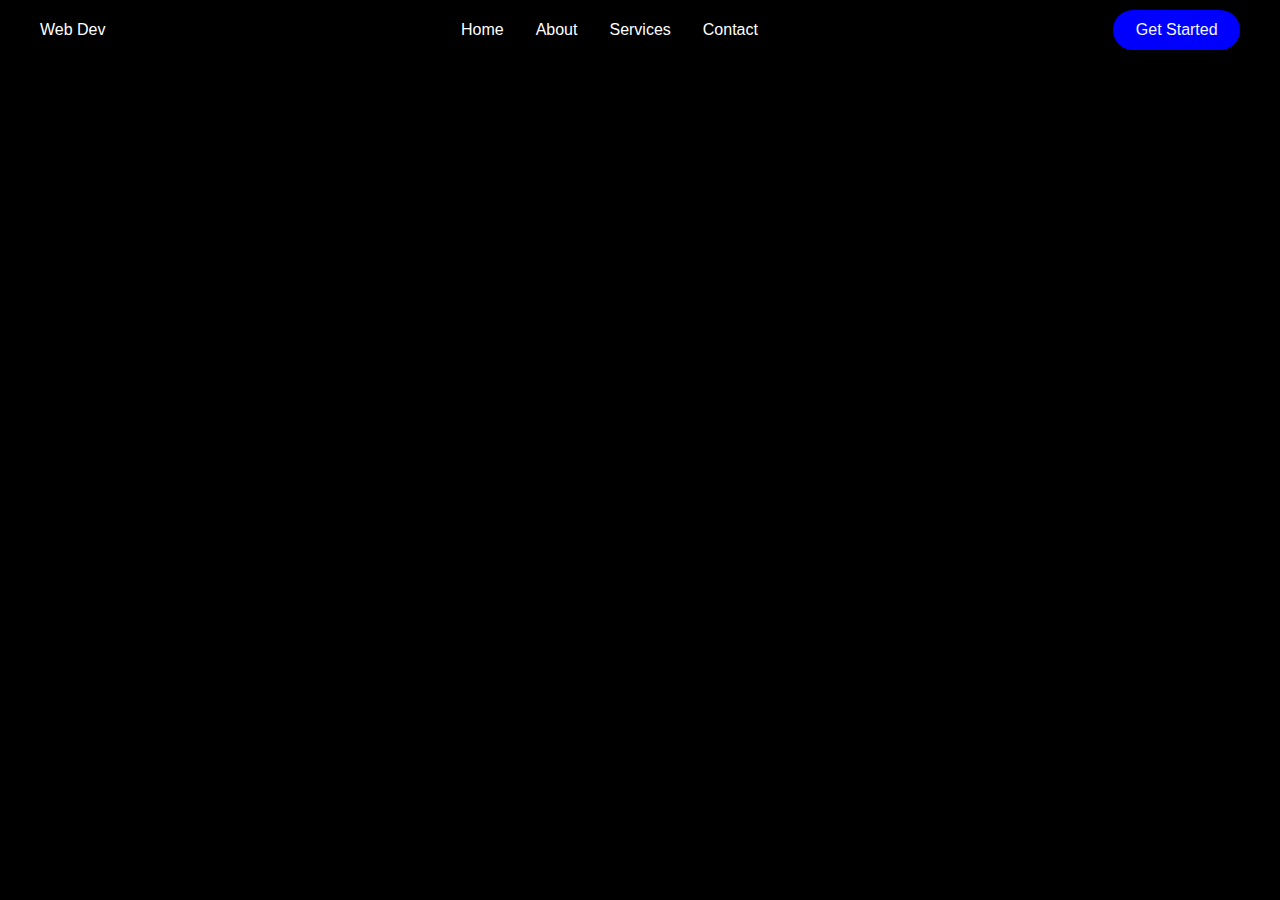
<file: index.html>
<!DOCTYPE html>
<html lang="en">
  <head>
    <meta charset="UTF-8" />
    <link
      rel="stylesheet"
      href="https://cdnjs.cloudflare.com/ajax/libs/font-awesome/6.4.0/css/all.min.css"
      integrity="sha512-iecdLmaskl7CVkqkXNQ/ZH/XLlvWZOJyj7Yy7tcenmpD1ypASozpmT/E0iPtmFIB46ZmdtAc9eNBvH0H/ZpiBw=="
      crossorigin="anonymous"
      referrerpolicy="no-referrer"
    />
    <meta name="viewport" content="width=device-width, initial-scale=1.0" />
    <title>Responsive Navbar</title>
    <link rel="stylesheet" href="style.css" />
  </head>
  <body>
    <div class="navbar">
      <div class="logo">
        <a href="#">Web Dev </a>
      </div>
      <ul class="links">
        <li><a href="home">Home </a></li>
        <li><a href="About">About </a></li>
        <li><a href="Services">Services </a></li>
        <li><a href="Contact">Contact </a></li>
      </ul>
      <a href="#" class="Action_btn">Get Started</a>
      <div class="toggle_btn">
        <i class="fa-solid fa-bars"></i>
      </div>
    </div>
 <!-- navbar ends here -->
  </body>
</html>
</file>
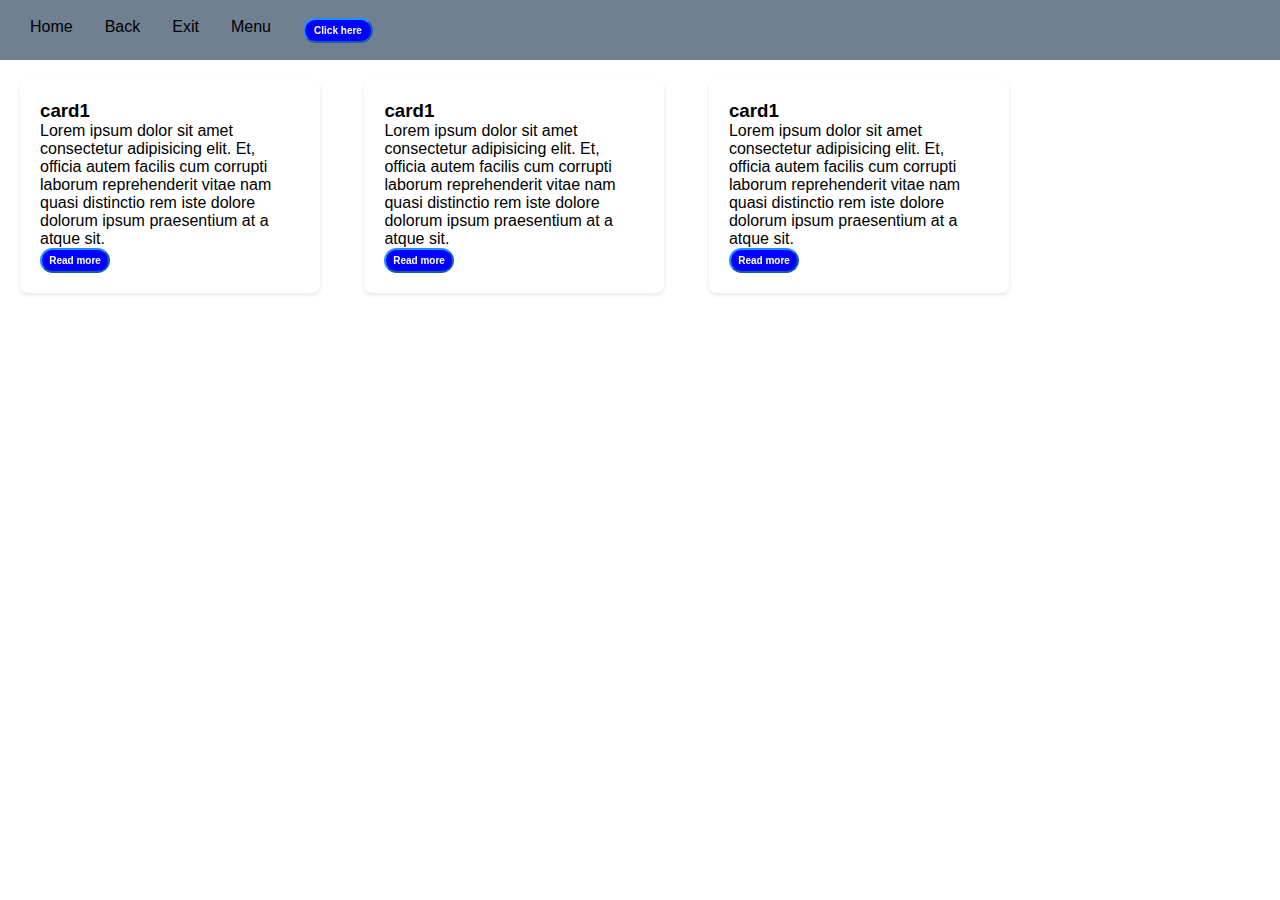
<file: navbar.html>
<!DOCTYPE html>
<html lang="en">
  <head>
    <meta charset="UTF-8" />
    <meta name="viewport" content="width=device-width, initial-scale=1.0" />
    <link rel="stylesheet" href="styles.css" />
    <title>Navbar</title>
  </head>
  <body>
    <div class="container">
      <div class="navbar">
        <nav>
          <ul>
            <li>Home</li>
            <li>Back</li>
            <li>Exit</li>
            <li>Menu</li>
            <div class="btn btn-sm"><button>Click here</button></div>
          </ul>
        </nav>
        </div>
        <div class="section">
            <section>
                <div class="card">
                    <h3>card1</h3>
                    <p>Lorem ipsum dolor sit amet consectetur adipisicing elit. Et, officia autem facilis cum corrupti laborum reprehenderit vitae nam quasi distinctio rem iste dolore dolorum ipsum praesentium at a atque sit.</p>
                    <div class="btn"><button>Read more</button></div>
                </div>
                <div class="card">
                    <h3>card1</h3>
                    <p>Lorem ipsum dolor sit amet consectetur adipisicing elit. Et, officia autem facilis cum corrupti laborum reprehenderit vitae nam quasi distinctio rem iste dolore dolorum ipsum praesentium at a atque sit.</p>
                    <div class="btn"><button>Read more</button></div>
                </div>
                <div class="card">
                    <h3>card1</h3>
                    <p>Lorem ipsum dolor sit amet consectetur adipisicing elit. Et, officia autem facilis cum corrupti laborum reprehenderit vitae nam quasi distinctio rem iste dolore dolorum ipsum praesentium at a atque sit.</p>
                    <div class="btn"><button>Read more</button></div>
                </div>
            </section>
      </div>
    </div>
  </body>
</html>
</file>
<file: style.css>
*{
    margin: 0;
    padding: 0;
    box-sizing: border-box;
    font-family: Verdana, Geneva, Tahoma, sans-serif;
}

body{
    height: 100vh;
    background-color: black;
    background-image: url(https://cdn.wallpapersafari.com/32/3/S1jatp.jpg);
    background-size: cover;
    background-position: center;
}

li{
    list-style: none;
}

a{
    font-size: 1rem;
    text-decoration: none;
    color: white;
}

a:hover{
    color: rgb(115, 255, 0);
}

.navbar{
    width: 100%;
    height: 60px;
    max-width: 1200px;
    margin: 0 auto;
    display: flex;
    align-items: center;
    justify-content: space-between;
}

.navbar .links{
    display: flex;
    gap: 2rem;
}

.navbar .toggle_btn{
    color: white;
    font-size: 1.5rem;
    cursor: pointer;
    display: none;
}

.Action_btn{
    background-color: blue;
    color: aliceblue;
    border-radius: 20px;
    border: none;
    outline: none;
    padding:.7em 1.4em;
    cursor: pointer;
    transition: scale 0.2 ease;
}

.Action_btn:hover{
    scale: 1.05;
    color: #fff;
}

.Action_btn:active{
    scale: 0.95;
}

@media(max-width : 620px){
    .navbar .links,
    .navbar .Action_btn{
display: none;
    }
    .navbar .toggle_btn{
        display: block;
    }
}
</file>
<file: styles.css>
* {
  margin: 0;
  padding: 0;
  box-sizing: border-box;
  font-family: Verdana, Geneva, Tahoma, sans-serif;
}

body {
  padding: 0;
  margin: 0;
}

.container {
  display: inline;
}

.navbar {
  width: 100%;
  height: 60px;

  display: flex;
  align-items: center;
  justify-content: space-between;
  background-color: slategray;
}

ul {
  margin-left: 30px;
  display: flex;
  gap: 2rem;
}

li {
  list-style: none;
  display: inline-block;
  flex-wrap: wrap;
  cursor: pointer;
}

button {
  height: 25px;
  width: 70px;
  font-size: 10px;
  border-color: dodgerblue;
  border-radius: 22px;
  color: white;
  font-weight: bold;
  cursor: pointer;
  background-color: blue;
  will-change: transform;
  transition: transform 450ms;
}

button :hover {
  background-color: white;
  color: dodgerblue;
  transition: transform 125ms;
  transform: translateY(-10px);
}

.card {
    display: inline-block;
    width: 300px;
    margin: 20px;
    padding: 20px;
    background-color: #fff;
    border-radius: 8px;
    box-shadow: 0 2px 4px rgba(0, 0, 0, 0.1);
}
</file>
